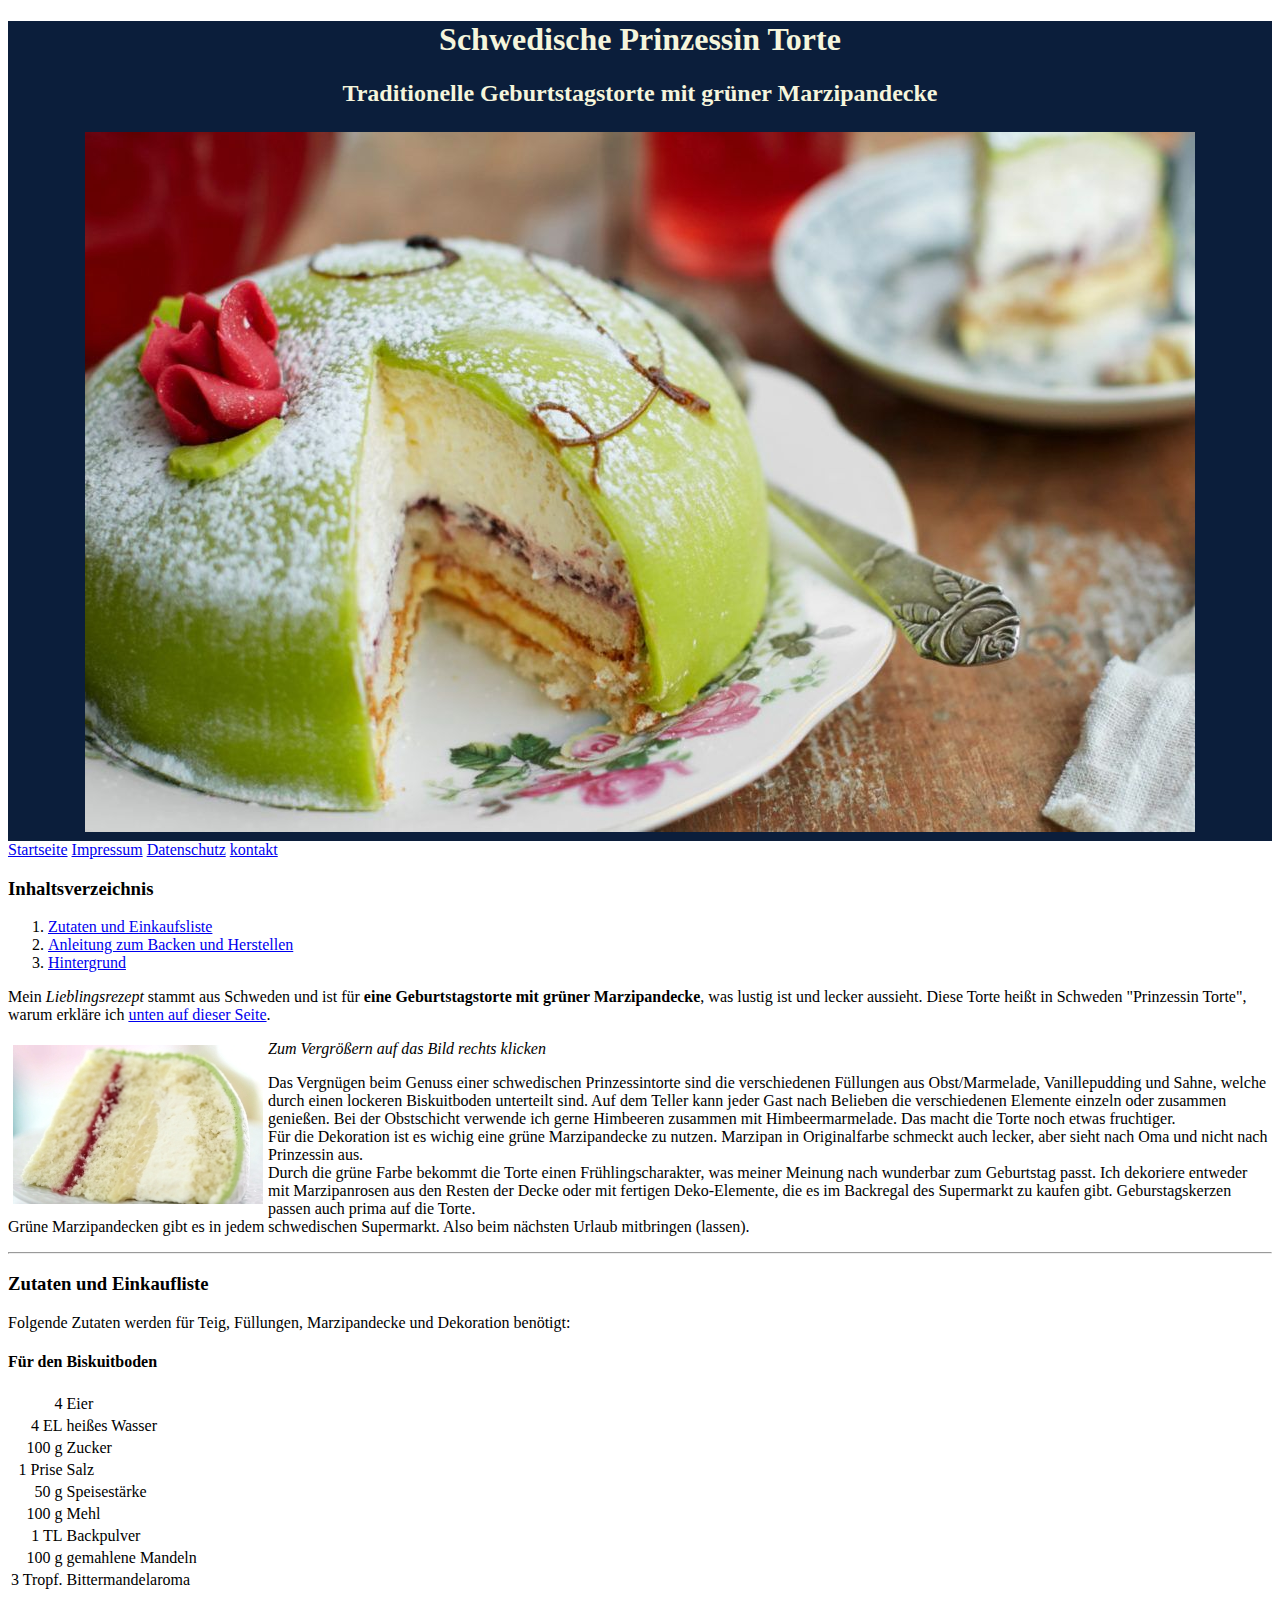
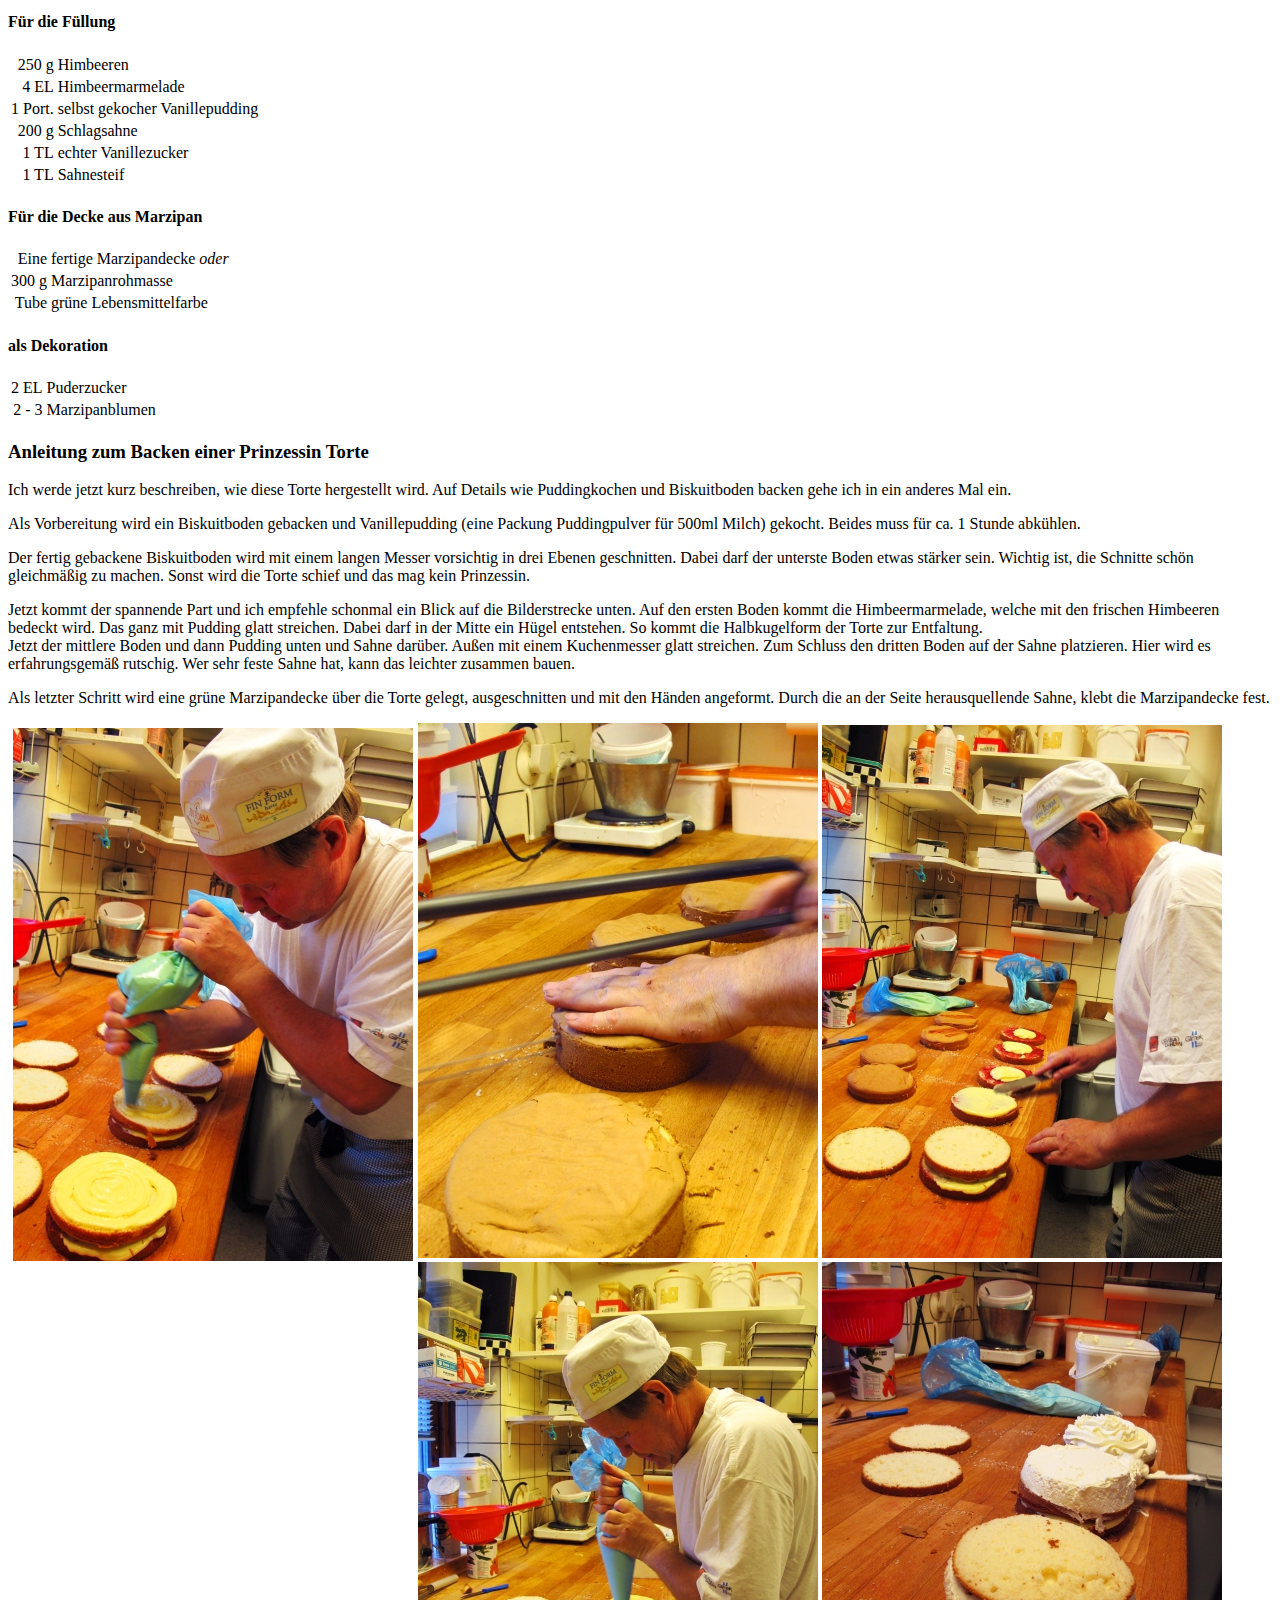
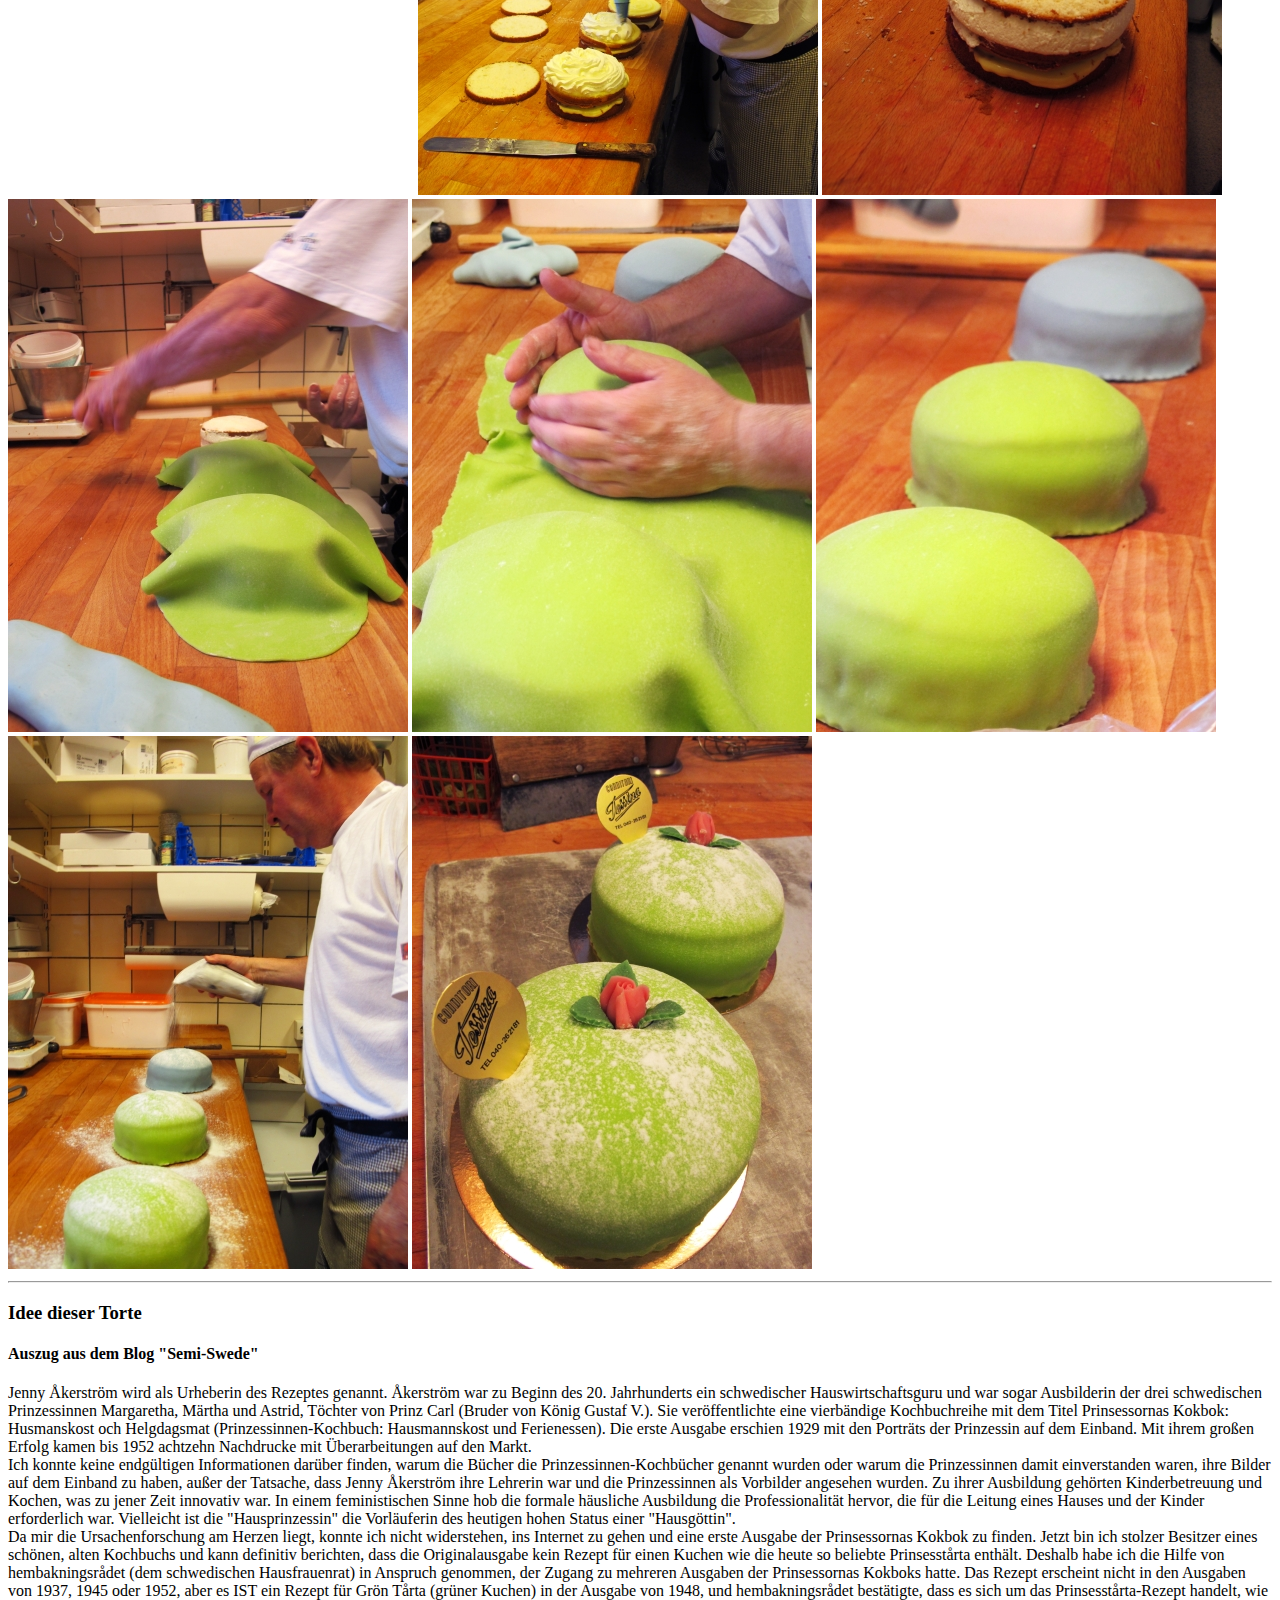
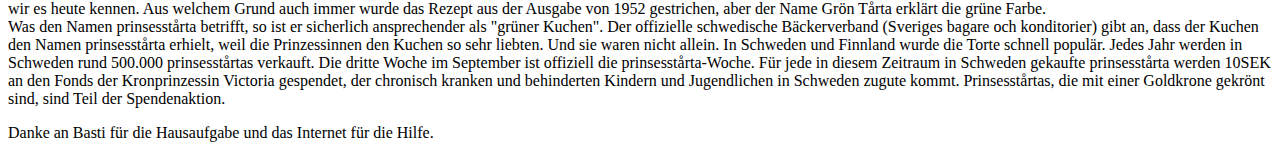
<file: index.html>
<!DOCTYPE html>
<html lang="de">
  <head>
    <meta charset="UTF-8" />
    <meta name="viewport" content="width=device-width, initial-scale=1.0" />
    <title>Sören's Lieblingsrezept</title>
    <link rel="stylesheet" href="css/style.css" />
    <!--
      <link rel="stylesheet" href="css/navigation.css" />
    -->
    <!--<script src="js/javascript.js"></script>-->
  </head>
  <body>
    <header id="header">
      <!--Stichworte: Torte, Marzipan, grün, Geburtstagstorte, Biskuitboden, Himbeeren, Sahne,-->
      <h1>Schwedische Prinzessin Torte</h1>
      <h2>Traditionelle Geburtstagstorte mit grüner Marzipandecke</h2>

      <!--Das bild soll noch in die Mitte, klappt aber nicht :-(-->
      <img
        id="hauptbild"
        title="Schwedische Prinzessin Torte"
        alt="die schwedische Geburtstagstore hat eine grüne Marzipandecke und ist mit Puderzucker bestäubt"
        src="imgs/prinzessin-torte-hauptbild.jpg"
      />
      <!--die Weite des Bildes soll sich am Display orientieren-->
    </header>
    <!--Das Navi muss noch gestaltet werden-->
    <nav>
      <a href="index.html">Startseite</a>
      <a href="impressum.html">Impressum</a>
      <a href="datenschutz.html">Datenschutz</a>
      <a href="kontakt.html">kontakt</a>
    </nav>
    <article>
      <h3 id="inhalt">Inhaltsverzeichnis</h3>
      <ol>
        <li><a href="#zutaten">Zutaten und Einkaufsliste</a></li>
        <li><a href="#anleitung">Anleitung zum Backen und Herstellen</a></li>
        <li><a href="#hintergund">Hintergrund</a></li>
      </ol>
      <p>
        Mein <em>Lieblingsrezept</em> stammt aus Schweden und ist für
        <strong>eine Geburtstagstorte mit grüner Marzipandecke</strong>, was
        lustig ist und lecker aussieht. Diese Torte heißt in Schweden
        "Prinzessin Torte", warum erkläre ich
        <a href="#hintergrund">unten auf dieser Seite</a>.
      </p>
      <!--Das Vorschaubild soll über CSS gestylt werden-->
      <a
        href="imgs/prinzessin-torte-schichten.jpg"
        target="_blank"
        rel="nofollow"
      >
        <img
          class="vorschau"
          title="Die Schichten einer Prinzessin torte im Detail"
          alt="faszinierender Schichtaufbau im Innenleben einer Prinzess Torte"
          src="imgs/prinzessin-torte-schichten-small.jpg"
        />
      </a>
      <p><i>Zum Vergrößern auf das Bild rechts klicken</i></p>
      <p>
        Das Vergnügen beim Genuss einer schwedischen Prinzessintorte sind die
        verschiedenen Füllungen aus Obst/Marmelade, Vanillepudding und Sahne,
        welche durch einen lockeren Biskuitboden unterteilt sind. Auf dem Teller
        kann jeder Gast nach Belieben die verschiedenen Elemente einzeln oder
        zusammen genießen. Bei der Obstschicht verwende ich gerne Himbeeren
        zusammen mit Himbeermarmelade. Das macht die Torte noch etwas
        fruchtiger. <br />
        Für die Dekoration ist es wichig eine grüne Marzipandecke zu nutzen.
        Marzipan in Originalfarbe schmeckt auch lecker, aber sieht nach Oma und
        nicht nach Prinzessin aus. <br />
        Durch die grüne Farbe bekommt die Torte einen Frühlingscharakter, was
        meiner Meinung nach wunderbar zum Geburtstag passt. Ich dekoriere
        entweder mit Marzipanrosen aus den Resten der Decke oder mit fertigen
        Deko-Elemente, die es im Backregal des Supermarkt zu kaufen gibt.
        Geburstagskerzen passen auch prima auf die Torte.<br />
        Grüne Marzipandecken gibt es in jedem schwedischen Supermarkt. Also beim
        nächsten Urlaub mitbringen (lassen).
      </p>
      <hr />
      <h3 id="zutaten">Zutaten und Einkaufliste</h3>
      <p>
        Folgende Zutaten werden für Teig, Füllungen, Marzipandecke und
        Dekoration benötigt:
      </p>
      <h4>Für den Biskuitboden</h4>
      <table id="zutaten-boden">
        <tr>
          <td class="tab-links">4</td>
          <td>Eier</td>
        </tr>
        <tr>
          <td class="tab-links">4 EL</td>
          <td>heißes Wasser</td>
        </tr>
        <tr>
          <td class="tab-links">100 g</td>
          <td>Zucker</td>
        </tr>
        <tr>
          <td class="tab-links">1 Prise</td>
          <td>Salz</td>
        </tr>
        <tr>
          <td class="tab-links">50 g</td>
          <td>Speisestärke</td>
        </tr>
        <tr>
          <td class="tab-links">100 g</td>
          <td>Mehl</td>
        </tr>
        <tr>
          <td class="tab-links">1 TL</td>
          <td>Backpulver</td>
        </tr>
        <tr>
          <td class="tab-links">100 g</td>
          <td>gemahlene Mandeln</td>
        </tr>
        <tr>
          <td class="tab-links">3 Tropf.</td>
          <td>Bittermandelaroma</td>
        </tr>
      </table>
      <h4>Für die Füllung</h4>
      <table id="zutaten-fuellung">
        <tr>
          <td class="tab-links">250 g</td>
          <td>Himbeeren</td>
        </tr>
        <tr>
          <td class="tab-links">4 EL</td>
          <td>Himbeermarmelade</td>
        </tr>
        <tr>
          <td class="tab-links">1 Port.</td>
          <td>selbst gekocher Vanillepudding</td>
        </tr>
        <tr>
          <td class="tab-links">200 g</td>
          <td>Schlagsahne</td>
        </tr>
        <tr>
          <td class="tab-links">1 TL</td>
          <td>echter Vanillezucker</td>
        </tr>
        <tr>
          <td class="tab-links">1 TL</td>
          <td>Sahnesteif</td>
        </tr>
      </table>
      <h4>Für die Decke aus Marzipan</h4>
      <table id="zutaten-decke">
        <tr>
          <td class="tab-links">Eine</td>
          <td>fertige Marzipandecke <i>oder</i></td>
        </tr>
        <tr>
          <td class="tab-links">300 g</td>
          <td>Marzipanrohmasse</td>
        </tr>
        <tr>
          <td class="tab-links">Tube</td>
          <td>grüne Lebensmittelfarbe</td>
        </tr>
      </table>
      <h4>als Dekoration</h4>
      <table id="zutaten-deko">
        <tr>
          <td class="tab-links">2 EL</td>
          <td>Puderzucker</td>
        </tr>
        <tr>
          <td class="tab-links">2 - 3</td>
          <td>Marzipanblumen</td>
        </tr>
      </table>

      <h3 id="anleitung">Anleitung zum Backen einer Prinzessin Torte</h3>
      <p>
        Ich werde jetzt kurz beschreiben, wie diese Torte hergestellt wird. Auf
        Details wie Puddingkochen und Biskuitboden backen gehe ich in ein
        anderes Mal ein.
      </p>
      <p>
        Als Vorbereitung wird ein Biskuitboden gebacken und Vanillepudding (eine
        Packung Puddingpulver für 500ml Milch) gekocht. Beides muss für ca. 1
        Stunde abkühlen.
      </p>
      <p>
        Der fertig gebackene Biskuitboden wird mit einem langen Messer
        vorsichtig in drei Ebenen geschnitten. Dabei darf der unterste Boden
        etwas stärker sein. Wichtig ist, die Schnitte schön gleichmäßig zu
        machen. Sonst wird die Torte schief und das mag kein Prinzessin. <br />
      </p>
      <p>
        Jetzt kommt der spannende Part und ich empfehle schonmal ein Blick auf
        die Bilderstrecke unten. Auf den ersten Boden kommt die
        Himbeermarmelade, welche mit den frischen Himbeeren bedeckt wird. Das
        ganz mit Pudding glatt streichen. Dabei darf in der Mitte ein Hügel
        entstehen. So kommt die Halbkugelform der Torte zur Entfaltung. <br />
        Jetzt der mittlere Boden und dann Pudding unten und Sahne darüber. Außen
        mit einem Kuchenmesser glatt streichen. Zum Schluss den dritten Boden
        auf der Sahne platzieren. Hier wird es erfahrungsgemäß rutschig. Wer
        sehr feste Sahne hat, kann das leichter zusammen bauen.
      </p>
      <p>
        Als letzter Schritt wird eine grüne Marzipandecke über die Torte gelegt,
        ausgeschnitten und mit den Händen angeformt. Durch die an der Seite
        herausquellende Sahne, klebt die Marzipandecke fest.
      </p>

      <!--Schritt für Schritt Bilderanleitung-->
      <img
        class="slider"
        title="Biskuitboden für die Prinzesstorte mit einem Messer aufschneiden"
        alt="Der Bäcker schneidet den Bisquitboden in Schichten"
        src="imgs/how2prinzessin-torte-1.jpg"
      />
      <img
        class="slider"
        title="Schichten aus Pudding, Marmelade und Sahne"
        alt="Zwischen die Böden gehören Schichten aus Marmelade, Früchten, Pudding und Sahne "
        src="imgs/how2prinzessin-torte-2.jpg"
      />
      <img
        class="slider"
        title="Pudding aus dem Spritzbeutel"
        style="float: left; margin: 5px"
        alt="Gleichmäßig wird der Pudding mit dem Spritzbeutel verteilt"
        src="imgs/how2prinzessin-torte-3.jpg"
      />
      <img
        class="slider"
        title="Die oberste Füllung besteht aus Sahne"
        alt="Auch die geschlagene Sahne wird mit einem Spritzbeutel verteilt"
        src="imgs/how2prinzessin-torte-4.jpg"
      />
      <img
        class="slider"
        title="Deckel aus Biskuitboden"
        alt="Die Torte erhält als Deckel eine Schicht des Biskuitboden"
        src="imgs/how2prinzessin-torte-5.jpg"
      />
      <img
        class="slider"
        title="Decke aus grünen Marzipan"
        alt="Die grüne Marzipandecke gibt der Torte das unverwechselbare Aussehen"
        src="imgs/how2prinzessin-torte-6.jpg"
      />
      <img
        class="slider"
        title="Marzipandecke mit den Händen formen"
        alt="Mit den Händen wird die Marzipandecke an die Torte(nschichten) angeformt"
        src="imgs/how2prinzessin-torte-7.jpg"
      />
      <img
        class="slider"
        title="Gut eingehällt in Marzipan"
        alt="Halbkugelform der Prinzesstorte mit grüner Marzipanschicht"
        src="imgs/how2prinzessin-torte-8.jpg"
      />
      <img
        class="slider"
        title="Puderzucker on top"
        alt="Mit Puderzucker wird die Torte bestäubt"
        src="imgs/how2prinzessin-torte-9.jpg"
      />
      <img
        class="slider"
        title="Prinzessin Torte fertig"
        alt="Die fertige Prinzessin Torte sieht sehr lecker aus"
        src="imgs/how2prinzessin-torte-10.jpg"
      />
      <hr />
      <h3 id="hintergrund">Idee dieser Torte</h3>
      <h4>Auszug aus dem Blog "Semi-Swede"</h4>
      <p>
        Jenny Åkerström wird als Urheberin des Rezeptes genannt. Åkerström war
        zu Beginn des 20. Jahrhunderts ein schwedischer Hauswirtschaftsguru und
        war sogar Ausbilderin der drei schwedischen Prinzessinnen Margaretha,
        Märtha und Astrid, Töchter von Prinz Carl (Bruder von König Gustaf V.).
        Sie veröffentlichte eine vierbändige Kochbuchreihe mit dem Titel
        Prinsessornas Kokbok: Husmanskost och Helgdagsmat
        (Prinzessinnen-Kochbuch: Hausmannskost und Ferienessen). Die erste
        Ausgabe erschien 1929 mit den Porträts der Prinzessin auf dem Einband.
        Mit ihrem großen Erfolg kamen bis 1952 achtzehn Nachdrucke mit
        Überarbeitungen auf den Markt.<br />
        Ich konnte keine endgültigen Informationen darüber finden, warum die
        Bücher die Prinzessinnen-Kochbücher genannt wurden oder warum die
        Prinzessinnen damit einverstanden waren, ihre Bilder auf dem Einband zu
        haben, außer der Tatsache, dass Jenny Åkerström ihre Lehrerin war und
        die Prinzessinnen als Vorbilder angesehen wurden. Zu ihrer Ausbildung
        gehörten Kinderbetreuung und Kochen, was zu jener Zeit innovativ war. In
        einem feministischen Sinne hob die formale häusliche Ausbildung die
        Professionalität hervor, die für die Leitung eines Hauses und der Kinder
        erforderlich war. Vielleicht ist die "Hausprinzessin" die Vorläuferin
        des heutigen hohen Status einer "Hausgöttin". <br />Da mir die
        Ursachenforschung am Herzen liegt, konnte ich nicht widerstehen, ins
        Internet zu gehen und eine erste Ausgabe der Prinsessornas Kokbok zu
        finden. Jetzt bin ich stolzer Besitzer eines schönen, alten Kochbuchs
        und kann definitiv berichten, dass die Originalausgabe kein Rezept für
        einen Kuchen wie die heute so beliebte Prinsesstårta enthält. Deshalb
        habe ich die Hilfe von hembakningsrådet (dem schwedischen Hausfrauenrat)
        in Anspruch genommen, der Zugang zu mehreren Ausgaben der Prinsessornas
        Kokboks hatte. Das Rezept erscheint nicht in den Ausgaben von 1937, 1945
        oder 1952, aber es IST ein Rezept für Grön Tårta (grüner Kuchen) in der
        Ausgabe von 1948, und hembakningsrådet bestätigte, dass es sich um das
        Prinsesstårta-Rezept handelt, wie wir es heute kennen. Aus welchem Grund
        auch immer wurde das Rezept aus der Ausgabe von 1952 gestrichen, aber
        der Name Grön Tårta erklärt die grüne Farbe. <br />Was den Namen
        prinsesstårta betrifft, so ist er sicherlich ansprechender als "grüner
        Kuchen". Der offizielle schwedische Bäckerverband (Sveriges bagare och
        konditorier) gibt an, dass der Kuchen den Namen prinsesstårta erhielt,
        weil die Prinzessinnen den Kuchen so sehr liebten. Und sie waren nicht
        allein. In Schweden und Finnland wurde die Torte schnell populär. Jedes
        Jahr werden in Schweden rund 500.000 prinsesstårtas verkauft. Die dritte
        Woche im September ist offiziell die prinsesstårta-Woche. Für jede in
        diesem Zeitraum in Schweden gekaufte prinsesstårta werden 10SEK an den
        Fonds der Kronprinzessin Victoria gespendet, der chronisch kranken und
        behinderten Kindern und Jugendlichen in Schweden zugute kommt.
        Prinsesstårtas, die mit einer Goldkrone gekrönt sind, sind Teil der
        Spendenaktion.
      </p>
    </article>
    <footer>
      <p>Danke an Basti für die Hausaufgabe und das Internet für die Hilfe.</p>
      <!--link to top-->
    </footer>
  </body>
</html>
</file>
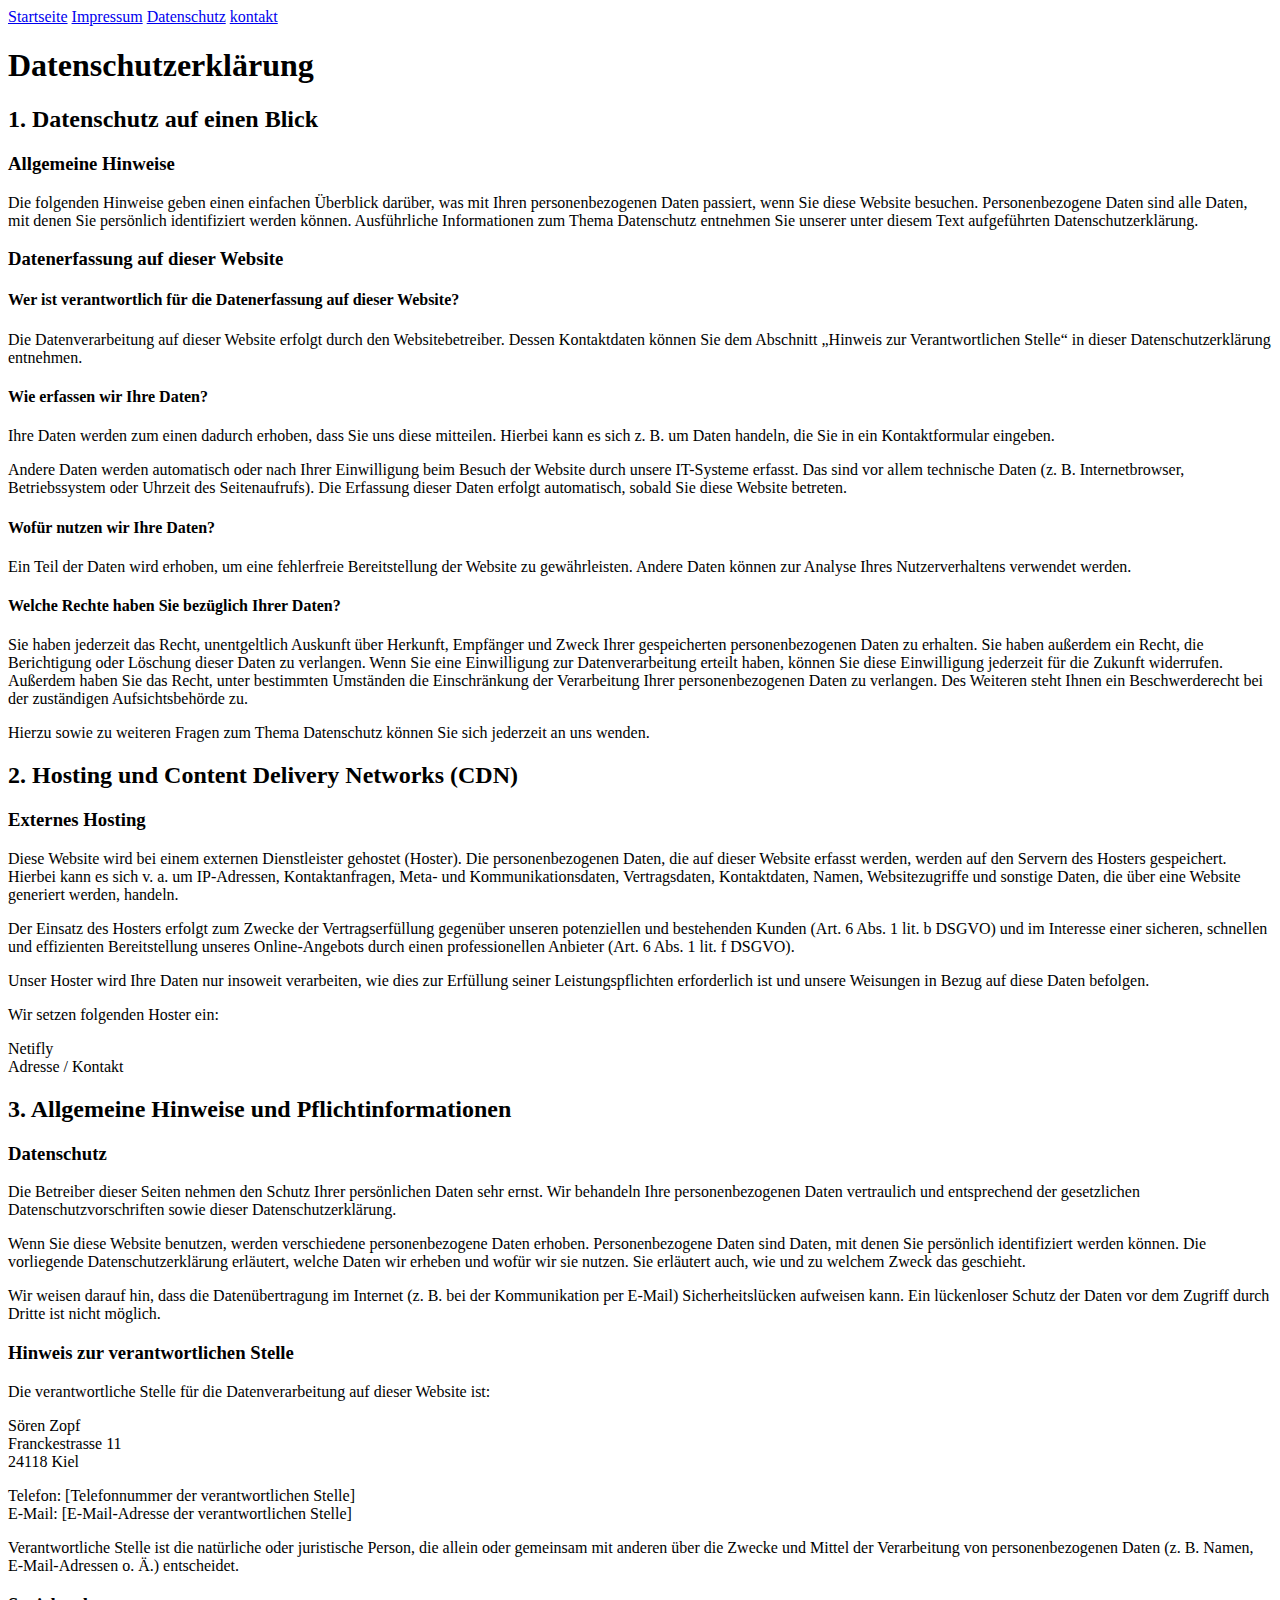
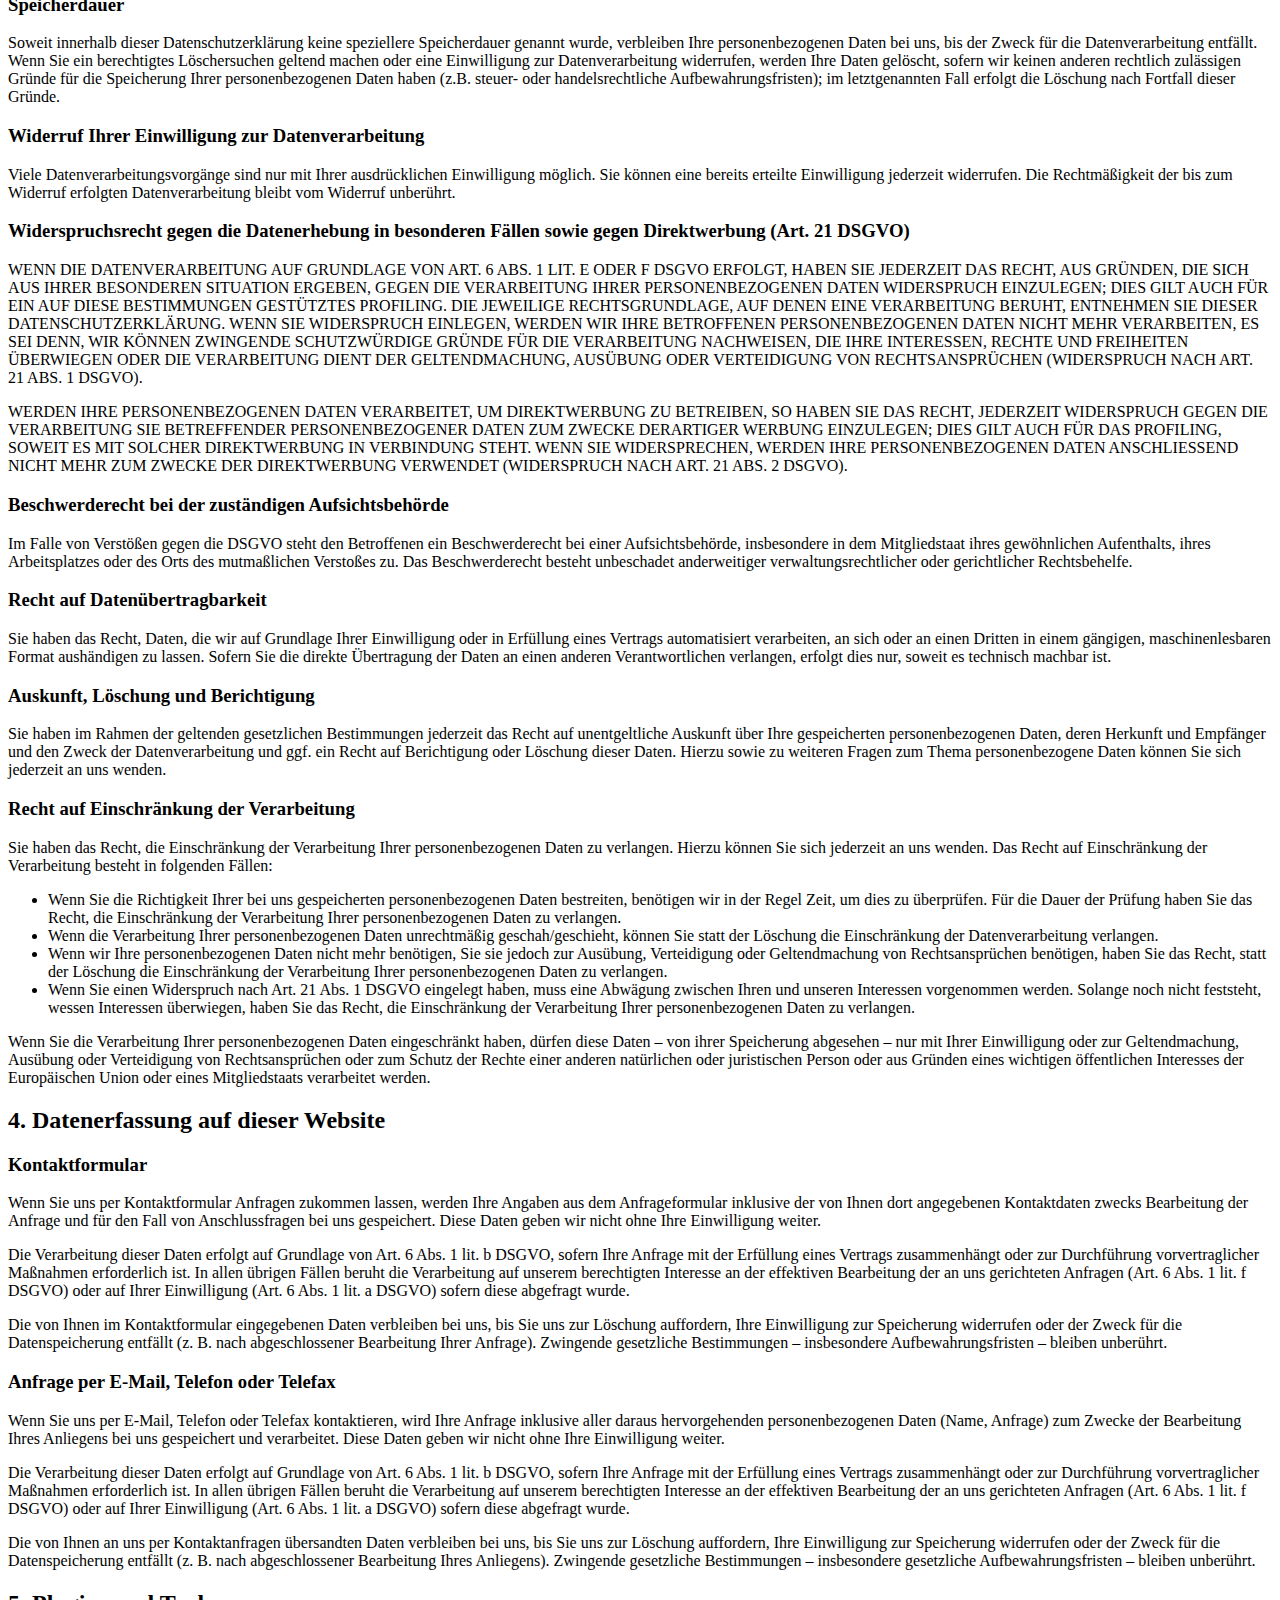
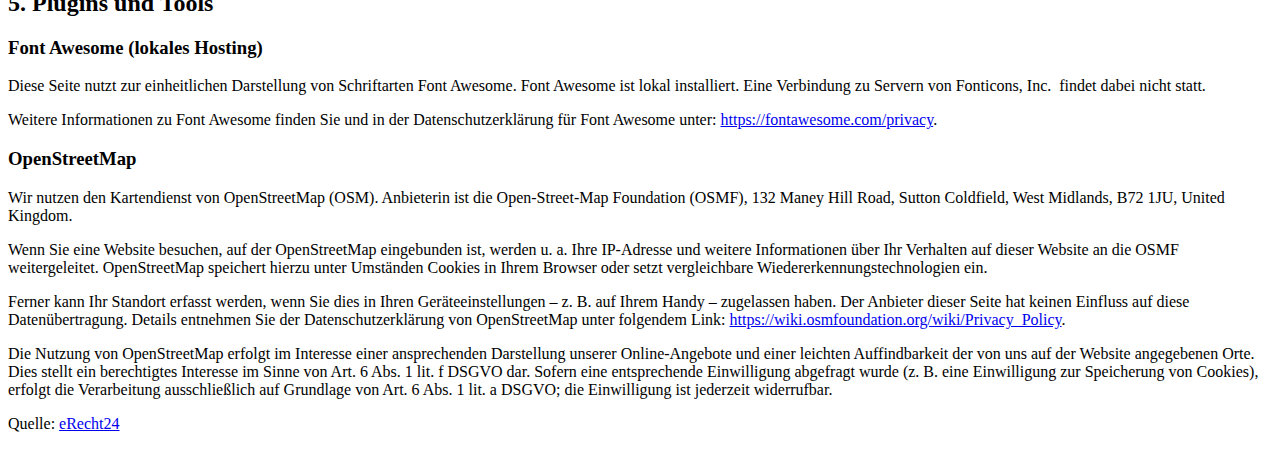
<file: datenschutz.html>
<!DOCTYPE html>
<html lang="de">
  <head>
    <meta charset="UTF-8" />
    <meta name="viewport" content="width=device-width, initial-scale=1.0" />
    <title>Datenschutz</title>
  </head>
  <body>
    <header></header>
    <nav>
      <a href="index.html">Startseite</a>
      <a href="impressum.html">Impressum</a>
      <a href="datenschutz.html">Datenschutz</a>
      <a href="kontakt.html">kontakt</a>
    </nav>
    <article>
      <h1>Datenschutz&shy;erkl&auml;rung</h1>
      <h2>1. Datenschutz auf einen Blick</h2>
      <h3>Allgemeine Hinweise</h3>
      <p>
        Die folgenden Hinweise geben einen einfachen &Uuml;berblick
        dar&uuml;ber, was mit Ihren personenbezogenen Daten passiert, wenn Sie
        diese Website besuchen. Personenbezogene Daten sind alle Daten, mit
        denen Sie pers&ouml;nlich identifiziert werden k&ouml;nnen.
        Ausf&uuml;hrliche Informationen zum Thema Datenschutz entnehmen Sie
        unserer unter diesem Text aufgef&uuml;hrten Datenschutzerkl&auml;rung.
      </p>
      <h3>Datenerfassung auf dieser Website</h3>
      <h4>
        Wer ist verantwortlich f&uuml;r die Datenerfassung auf dieser Website?
      </h4>
      <p>
        Die Datenverarbeitung auf dieser Website erfolgt durch den
        Websitebetreiber. Dessen Kontaktdaten k&ouml;nnen Sie dem Abschnitt
        &bdquo;Hinweis zur Verantwortlichen Stelle&ldquo; in dieser
        Datenschutzerkl&auml;rung entnehmen.
      </p>
      <h4>Wie erfassen wir Ihre Daten?</h4>
      <p>
        Ihre Daten werden zum einen dadurch erhoben, dass Sie uns diese
        mitteilen. Hierbei kann es sich z.&nbsp;B. um Daten handeln, die Sie in
        ein Kontaktformular eingeben.
      </p>
      <p>
        Andere Daten werden automatisch oder nach Ihrer Einwilligung beim Besuch
        der Website durch unsere IT-Systeme erfasst. Das sind vor allem
        technische Daten (z.&nbsp;B. Internetbrowser, Betriebssystem oder
        Uhrzeit des Seitenaufrufs). Die Erfassung dieser Daten erfolgt
        automatisch, sobald Sie diese Website betreten.
      </p>
      <h4>Wof&uuml;r nutzen wir Ihre Daten?</h4>
      <p>
        Ein Teil der Daten wird erhoben, um eine fehlerfreie Bereitstellung der
        Website zu gew&auml;hrleisten. Andere Daten k&ouml;nnen zur Analyse
        Ihres Nutzerverhaltens verwendet werden.
      </p>
      <h4>Welche Rechte haben Sie bez&uuml;glich Ihrer Daten?</h4>
      <p>
        Sie haben jederzeit das Recht, unentgeltlich Auskunft &uuml;ber
        Herkunft, Empf&auml;nger und Zweck Ihrer gespeicherten personenbezogenen
        Daten zu erhalten. Sie haben au&szlig;erdem ein Recht, die Berichtigung
        oder L&ouml;schung dieser Daten zu verlangen. Wenn Sie eine Einwilligung
        zur Datenverarbeitung erteilt haben, k&ouml;nnen Sie diese Einwilligung
        jederzeit f&uuml;r die Zukunft widerrufen. Au&szlig;erdem haben Sie das
        Recht, unter bestimmten Umst&auml;nden die Einschr&auml;nkung der
        Verarbeitung Ihrer personenbezogenen Daten zu verlangen. Des Weiteren
        steht Ihnen ein Beschwerderecht bei der zust&auml;ndigen
        Aufsichtsbeh&ouml;rde zu.
      </p>
      <p>
        Hierzu sowie zu weiteren Fragen zum Thema Datenschutz k&ouml;nnen Sie
        sich jederzeit an uns wenden.
      </p>
      <h2>2. Hosting und Content Delivery Networks (CDN)</h2>
      <h3>Externes Hosting</h3>
      <p>
        Diese Website wird bei einem externen Dienstleister gehostet (Hoster).
        Die personenbezogenen Daten, die auf dieser Website erfasst werden,
        werden auf den Servern des Hosters gespeichert. Hierbei kann es sich v.
        a. um IP-Adressen, Kontaktanfragen, Meta- und Kommunikationsdaten,
        Vertragsdaten, Kontaktdaten, Namen, Websitezugriffe und sonstige Daten,
        die &uuml;ber eine Website generiert werden, handeln.
      </p>
      <p>
        Der Einsatz des Hosters erfolgt zum Zwecke der Vertragserf&uuml;llung
        gegen&uuml;ber unseren potenziellen und bestehenden Kunden (Art. 6 Abs.
        1 lit. b DSGVO) und im Interesse einer sicheren, schnellen und
        effizienten Bereitstellung unseres Online-Angebots durch einen
        professionellen Anbieter (Art. 6 Abs. 1 lit. f DSGVO).
      </p>
      <p>
        Unser Hoster wird Ihre Daten nur insoweit verarbeiten, wie dies zur
        Erf&uuml;llung seiner Leistungspflichten erforderlich ist und unsere
        Weisungen in Bezug auf diese Daten befolgen.
      </p>
      <p>Wir setzen folgenden Hoster ein:</p>
      <p>
        Netifly<br />
        Adresse / Kontakt
      </p>
      <h2>3. Allgemeine Hinweise und Pflicht&shy;informationen</h2>
      <h3>Datenschutz</h3>
      <p>
        Die Betreiber dieser Seiten nehmen den Schutz Ihrer pers&ouml;nlichen
        Daten sehr ernst. Wir behandeln Ihre personenbezogenen Daten vertraulich
        und entsprechend der gesetzlichen Datenschutzvorschriften sowie dieser
        Datenschutzerkl&auml;rung.
      </p>
      <p>
        Wenn Sie diese Website benutzen, werden verschiedene personenbezogene
        Daten erhoben. Personenbezogene Daten sind Daten, mit denen Sie
        pers&ouml;nlich identifiziert werden k&ouml;nnen. Die vorliegende
        Datenschutzerkl&auml;rung erl&auml;utert, welche Daten wir erheben und
        wof&uuml;r wir sie nutzen. Sie erl&auml;utert auch, wie und zu welchem
        Zweck das geschieht.
      </p>
      <p>
        Wir weisen darauf hin, dass die Daten&uuml;bertragung im Internet
        (z.&nbsp;B. bei der Kommunikation per E-Mail) Sicherheitsl&uuml;cken
        aufweisen kann. Ein l&uuml;ckenloser Schutz der Daten vor dem Zugriff
        durch Dritte ist nicht m&ouml;glich.
      </p>
      <h3>Hinweis zur verantwortlichen Stelle</h3>
      <p>
        Die verantwortliche Stelle f&uuml;r die Datenverarbeitung auf dieser
        Website ist:
      </p>
      <p>
        S&ouml;ren Zopf<br />
        Franckestrasse 11<br />
        24118 Kiel
      </p>

      <p>
        Telefon: &#91;Telefonnummer der verantwortlichen Stelle&#93;<br />
        E-Mail: &#91;E-Mail-Adresse der verantwortlichen Stelle&#93;
      </p>
      <p>
        Verantwortliche Stelle ist die nat&uuml;rliche oder juristische Person,
        die allein oder gemeinsam mit anderen &uuml;ber die Zwecke und Mittel
        der Verarbeitung von personenbezogenen Daten (z.&nbsp;B. Namen,
        E-Mail-Adressen o. &Auml;.) entscheidet.
      </p>

      <h3>Speicherdauer</h3>
      <p>
        Soweit innerhalb dieser Datenschutzerkl&auml;rung keine speziellere
        Speicherdauer genannt wurde, verbleiben Ihre personenbezogenen Daten bei
        uns, bis der Zweck f&uuml;r die Datenverarbeitung entf&auml;llt. Wenn
        Sie ein berechtigtes L&ouml;schersuchen geltend machen oder eine
        Einwilligung zur Datenverarbeitung widerrufen, werden Ihre Daten
        gel&ouml;scht, sofern wir keinen anderen rechtlich zul&auml;ssigen&nbsp;
        Gr&uuml;nde f&uuml;r die Speicherung Ihrer personenbezogenen Daten haben
        (z.B. steuer- oder handelsrechtliche Aufbewahrungsfristen); im
        letztgenannten Fall erfolgt die L&ouml;schung nach Fortfall dieser
        Gr&uuml;nde.
      </p>
      <h3>Widerruf Ihrer Einwilligung zur Datenverarbeitung</h3>
      <p>
        Viele Datenverarbeitungsvorg&auml;nge sind nur mit Ihrer
        ausdr&uuml;cklichen Einwilligung m&ouml;glich. Sie k&ouml;nnen eine
        bereits erteilte Einwilligung jederzeit widerrufen. Die
        Rechtm&auml;&szlig;igkeit der bis zum Widerruf erfolgten
        Datenverarbeitung bleibt vom Widerruf unber&uuml;hrt.
      </p>
      <h3>
        Widerspruchsrecht gegen die Datenerhebung in besonderen F&auml;llen
        sowie gegen Direktwerbung (Art. 21 DSGVO)
      </h3>
      <p>
        WENN DIE DATENVERARBEITUNG AUF GRUNDLAGE VON ART. 6 ABS. 1 LIT. E ODER F
        DSGVO ERFOLGT, HABEN SIE JEDERZEIT DAS RECHT, AUS GR&Uuml;NDEN, DIE SICH
        AUS IHRER BESONDEREN SITUATION ERGEBEN, GEGEN DIE VERARBEITUNG IHRER
        PERSONENBEZOGENEN DATEN WIDERSPRUCH EINZULEGEN; DIES GILT AUCH F&Uuml;R
        EIN AUF DIESE BESTIMMUNGEN GEST&Uuml;TZTES PROFILING. DIE JEWEILIGE
        RECHTSGRUNDLAGE, AUF DENEN EINE VERARBEITUNG BERUHT, ENTNEHMEN SIE
        DIESER DATENSCHUTZERKL&Auml;RUNG. WENN SIE WIDERSPRUCH EINLEGEN, WERDEN
        WIR IHRE BETROFFENEN PERSONENBEZOGENEN DATEN NICHT MEHR VERARBEITEN, ES
        SEI DENN, WIR K&Ouml;NNEN ZWINGENDE SCHUTZW&Uuml;RDIGE GR&Uuml;NDE
        F&Uuml;R DIE VERARBEITUNG NACHWEISEN, DIE IHRE INTERESSEN, RECHTE UND
        FREIHEITEN &Uuml;BERWIEGEN ODER DIE VERARBEITUNG DIENT DER
        GELTENDMACHUNG, AUS&Uuml;BUNG ODER VERTEIDIGUNG VON
        RECHTSANSPR&Uuml;CHEN (WIDERSPRUCH NACH ART. 21 ABS. 1 DSGVO).
      </p>
      <p>
        WERDEN IHRE PERSONENBEZOGENEN DATEN VERARBEITET, UM DIREKTWERBUNG ZU
        BETREIBEN, SO HABEN SIE DAS RECHT, JEDERZEIT WIDERSPRUCH GEGEN DIE
        VERARBEITUNG SIE BETREFFENDER PERSONENBEZOGENER DATEN ZUM ZWECKE
        DERARTIGER WERBUNG EINZULEGEN; DIES GILT AUCH F&Uuml;R DAS PROFILING,
        SOWEIT ES MIT SOLCHER DIREKTWERBUNG IN VERBINDUNG STEHT. WENN SIE
        WIDERSPRECHEN, WERDEN IHRE PERSONENBEZOGENEN DATEN ANSCHLIESSEND NICHT
        MEHR ZUM ZWECKE DER DIREKTWERBUNG VERWENDET (WIDERSPRUCH NACH ART. 21
        ABS. 2 DSGVO).
      </p>
      <h3>
        Beschwerde&shy;recht bei der zust&auml;ndigen Aufsichts&shy;beh&ouml;rde
      </h3>
      <p>
        Im Falle von Verst&ouml;&szlig;en gegen die DSGVO steht den Betroffenen
        ein Beschwerderecht bei einer Aufsichtsbeh&ouml;rde, insbesondere in dem
        Mitgliedstaat ihres gew&ouml;hnlichen Aufenthalts, ihres Arbeitsplatzes
        oder des Orts des mutma&szlig;lichen Versto&szlig;es zu. Das
        Beschwerderecht besteht unbeschadet anderweitiger verwaltungsrechtlicher
        oder gerichtlicher Rechtsbehelfe.
      </p>
      <h3>Recht auf Daten&shy;&uuml;bertrag&shy;barkeit</h3>
      <p>
        Sie haben das Recht, Daten, die wir auf Grundlage Ihrer Einwilligung
        oder in Erf&uuml;llung eines Vertrags automatisiert verarbeiten, an sich
        oder an einen Dritten in einem g&auml;ngigen, maschinenlesbaren Format
        aush&auml;ndigen zu lassen. Sofern Sie die direkte &Uuml;bertragung der
        Daten an einen anderen Verantwortlichen verlangen, erfolgt dies nur,
        soweit es technisch machbar ist.
      </p>
      <h3>Auskunft, L&ouml;schung und Berichtigung</h3>
      <p>
        Sie haben im Rahmen der geltenden gesetzlichen Bestimmungen jederzeit
        das Recht auf unentgeltliche Auskunft &uuml;ber Ihre gespeicherten
        personenbezogenen Daten, deren Herkunft und Empf&auml;nger und den Zweck
        der Datenverarbeitung und ggf. ein Recht auf Berichtigung oder
        L&ouml;schung dieser Daten. Hierzu sowie zu weiteren Fragen zum Thema
        personenbezogene Daten k&ouml;nnen Sie sich jederzeit an uns wenden.
      </p>
      <h3>Recht auf Einschr&auml;nkung der Verarbeitung</h3>
      <p>
        Sie haben das Recht, die Einschr&auml;nkung der Verarbeitung Ihrer
        personenbezogenen Daten zu verlangen. Hierzu k&ouml;nnen Sie sich
        jederzeit an uns wenden. Das Recht auf Einschr&auml;nkung der
        Verarbeitung besteht in folgenden F&auml;llen:
      </p>
      <ul>
        <li>
          Wenn Sie die Richtigkeit Ihrer bei uns gespeicherten personenbezogenen
          Daten bestreiten, ben&ouml;tigen wir in der Regel Zeit, um dies zu
          &uuml;berpr&uuml;fen. F&uuml;r die Dauer der Pr&uuml;fung haben Sie
          das Recht, die Einschr&auml;nkung der Verarbeitung Ihrer
          personenbezogenen Daten zu verlangen.
        </li>
        <li>
          Wenn die Verarbeitung Ihrer personenbezogenen Daten
          unrechtm&auml;&szlig;ig geschah/geschieht, k&ouml;nnen Sie statt der
          L&ouml;schung die Einschr&auml;nkung der Datenverarbeitung verlangen.
        </li>
        <li>
          Wenn wir Ihre personenbezogenen Daten nicht mehr ben&ouml;tigen, Sie
          sie jedoch zur Aus&uuml;bung, Verteidigung oder Geltendmachung von
          Rechtsanspr&uuml;chen ben&ouml;tigen, haben Sie das Recht, statt der
          L&ouml;schung die Einschr&auml;nkung der Verarbeitung Ihrer
          personenbezogenen Daten zu verlangen.
        </li>
        <li>
          Wenn Sie einen Widerspruch nach Art. 21 Abs. 1 DSGVO eingelegt haben,
          muss eine Abw&auml;gung zwischen Ihren und unseren Interessen
          vorgenommen werden. Solange noch nicht feststeht, wessen Interessen
          &uuml;berwiegen, haben Sie das Recht, die Einschr&auml;nkung der
          Verarbeitung Ihrer personenbezogenen Daten zu verlangen.
        </li>
      </ul>
      <p>
        Wenn Sie die Verarbeitung Ihrer personenbezogenen Daten
        eingeschr&auml;nkt haben, d&uuml;rfen diese Daten &ndash; von ihrer
        Speicherung abgesehen &ndash; nur mit Ihrer Einwilligung oder zur
        Geltendmachung, Aus&uuml;bung oder Verteidigung von
        Rechtsanspr&uuml;chen oder zum Schutz der Rechte einer anderen
        nat&uuml;rlichen oder juristischen Person oder aus Gr&uuml;nden eines
        wichtigen &ouml;ffentlichen Interesses der Europ&auml;ischen Union oder
        eines Mitgliedstaats verarbeitet werden.
      </p>
      <h2>4. Datenerfassung auf dieser Website</h2>
      <h3>Kontaktformular</h3>
      <p>
        Wenn Sie uns per Kontaktformular Anfragen zukommen lassen, werden Ihre
        Angaben aus dem Anfrageformular inklusive der von Ihnen dort angegebenen
        Kontaktdaten zwecks Bearbeitung der Anfrage und f&uuml;r den Fall von
        Anschlussfragen bei uns gespeichert. Diese Daten geben wir nicht ohne
        Ihre Einwilligung weiter.
      </p>
      <p>
        Die Verarbeitung dieser Daten erfolgt auf Grundlage von Art. 6 Abs. 1
        lit. b DSGVO, sofern Ihre Anfrage mit der Erf&uuml;llung eines Vertrags
        zusammenh&auml;ngt oder zur Durchf&uuml;hrung vorvertraglicher
        Ma&szlig;nahmen erforderlich ist. In allen &uuml;brigen F&auml;llen
        beruht die Verarbeitung auf unserem berechtigten Interesse an der
        effektiven Bearbeitung der an uns gerichteten Anfragen (Art. 6 Abs. 1
        lit. f DSGVO) oder auf Ihrer Einwilligung (Art. 6 Abs. 1 lit. a DSGVO)
        sofern diese abgefragt wurde.
      </p>
      <p>
        Die von Ihnen im Kontaktformular eingegebenen Daten verbleiben bei uns,
        bis Sie uns zur L&ouml;schung auffordern, Ihre Einwilligung zur
        Speicherung widerrufen oder der Zweck f&uuml;r die Datenspeicherung
        entf&auml;llt (z.&nbsp;B. nach abgeschlossener Bearbeitung Ihrer
        Anfrage). Zwingende gesetzliche Bestimmungen &ndash; insbesondere
        Aufbewahrungsfristen &ndash; bleiben unber&uuml;hrt.
      </p>
      <h3>Anfrage per E-Mail, Telefon oder Telefax</h3>
      <p>
        Wenn Sie uns per E-Mail, Telefon oder Telefax kontaktieren, wird Ihre
        Anfrage inklusive aller daraus hervorgehenden personenbezogenen Daten
        (Name, Anfrage) zum Zwecke der Bearbeitung Ihres Anliegens bei uns
        gespeichert und verarbeitet. Diese Daten geben wir nicht ohne Ihre
        Einwilligung weiter.
      </p>
      <p>
        Die Verarbeitung dieser Daten erfolgt auf Grundlage von Art. 6 Abs. 1
        lit. b DSGVO, sofern Ihre Anfrage mit der Erf&uuml;llung eines Vertrags
        zusammenh&auml;ngt oder zur Durchf&uuml;hrung vorvertraglicher
        Ma&szlig;nahmen erforderlich ist. In allen &uuml;brigen F&auml;llen
        beruht die Verarbeitung auf unserem berechtigten Interesse an der
        effektiven Bearbeitung der an uns gerichteten Anfragen (Art. 6 Abs. 1
        lit. f DSGVO) oder auf Ihrer Einwilligung (Art. 6 Abs. 1 lit. a DSGVO)
        sofern diese abgefragt wurde.
      </p>
      <p>
        Die von Ihnen an uns per Kontaktanfragen &uuml;bersandten Daten
        verbleiben bei uns, bis Sie uns zur L&ouml;schung auffordern, Ihre
        Einwilligung zur Speicherung widerrufen oder der Zweck f&uuml;r die
        Datenspeicherung entf&auml;llt (z.&nbsp;B. nach abgeschlossener
        Bearbeitung Ihres Anliegens). Zwingende gesetzliche Bestimmungen &ndash;
        insbesondere gesetzliche Aufbewahrungsfristen &ndash; bleiben
        unber&uuml;hrt.
      </p>
      <h2>5. Plugins und Tools</h2>
      <h3>Font Awesome (lokales Hosting)</h3>
      <p>
        Diese Seite nutzt zur einheitlichen Darstellung von Schriftarten Font
        Awesome. Font Awesome ist lokal installiert. Eine Verbindung zu Servern
        von Fonticons, Inc.&nbsp; findet dabei nicht statt.
      </p>
      <p>
        Weitere Informationen zu Font Awesome finden Sie&nbsp;und in der
        Datenschutzerkl&auml;rung f&uuml;r Font Awesome unter:
        <a
          href="https://fontawesome.com/privacy"
          target="_blank"
          rel="noopener noreferrer"
          >https://fontawesome.com/privacy</a
        >.
      </p>
      <h3>OpenStreetMap</h3>
      <p>
        Wir nutzen den Kartendienst von OpenStreetMap (OSM). Anbieterin ist die
        Open-Street-Map Foundation (OSMF), 132 Maney Hill Road, Sutton
        Coldfield, West Midlands, B72 1JU, United Kingdom.
      </p>
      <p>
        Wenn Sie eine Website besuchen, auf der OpenStreetMap eingebunden ist,
        werden u. a. Ihre IP-Adresse und weitere Informationen &uuml;ber Ihr
        Verhalten auf dieser Website an die OSMF weitergeleitet. OpenStreetMap
        speichert hierzu unter Umst&auml;nden Cookies in Ihrem Browser oder
        setzt vergleichbare Wiedererkennungstechnologien ein.
      </p>
      <p>
        Ferner kann Ihr Standort erfasst werden, wenn Sie dies in Ihren
        Ger&auml;teeinstellungen &ndash; z.&nbsp;B. auf Ihrem Handy &ndash;
        zugelassen haben. Der Anbieter dieser Seite hat keinen Einfluss auf
        diese Daten&uuml;bertragung. Details entnehmen Sie der
        Datenschutzerkl&auml;rung von OpenStreetMap unter folgendem Link:
        <a
          href="https://wiki.osmfoundation.org/wiki/Privacy_Policy"
          target="_blank"
          rel="noopener noreferrer"
          >https://wiki.osmfoundation.org/wiki/Privacy_Policy</a
        >.
      </p>
      <p>
        Die Nutzung von OpenStreetMap erfolgt im Interesse einer ansprechenden
        Darstellung unserer Online-Angebote und einer leichten Auffindbarkeit
        der von uns auf der Website angegebenen Orte. Dies stellt ein
        berechtigtes Interesse im Sinne von Art. 6 Abs. 1 lit. f DSGVO dar.
        Sofern eine entsprechende Einwilligung abgefragt wurde (z. B. eine
        Einwilligung zur Speicherung von Cookies), erfolgt die Verarbeitung
        ausschlie&szlig;lich auf Grundlage von Art. 6 Abs. 1 lit. a DSGVO; die
        Einwilligung ist jederzeit widerrufbar.
      </p>
      <p>Quelle: <a href="https://www.e-recht24.de">eRecht24</a></p>
    </article>
    <footer></footer>
  </body>
</html>
</file>
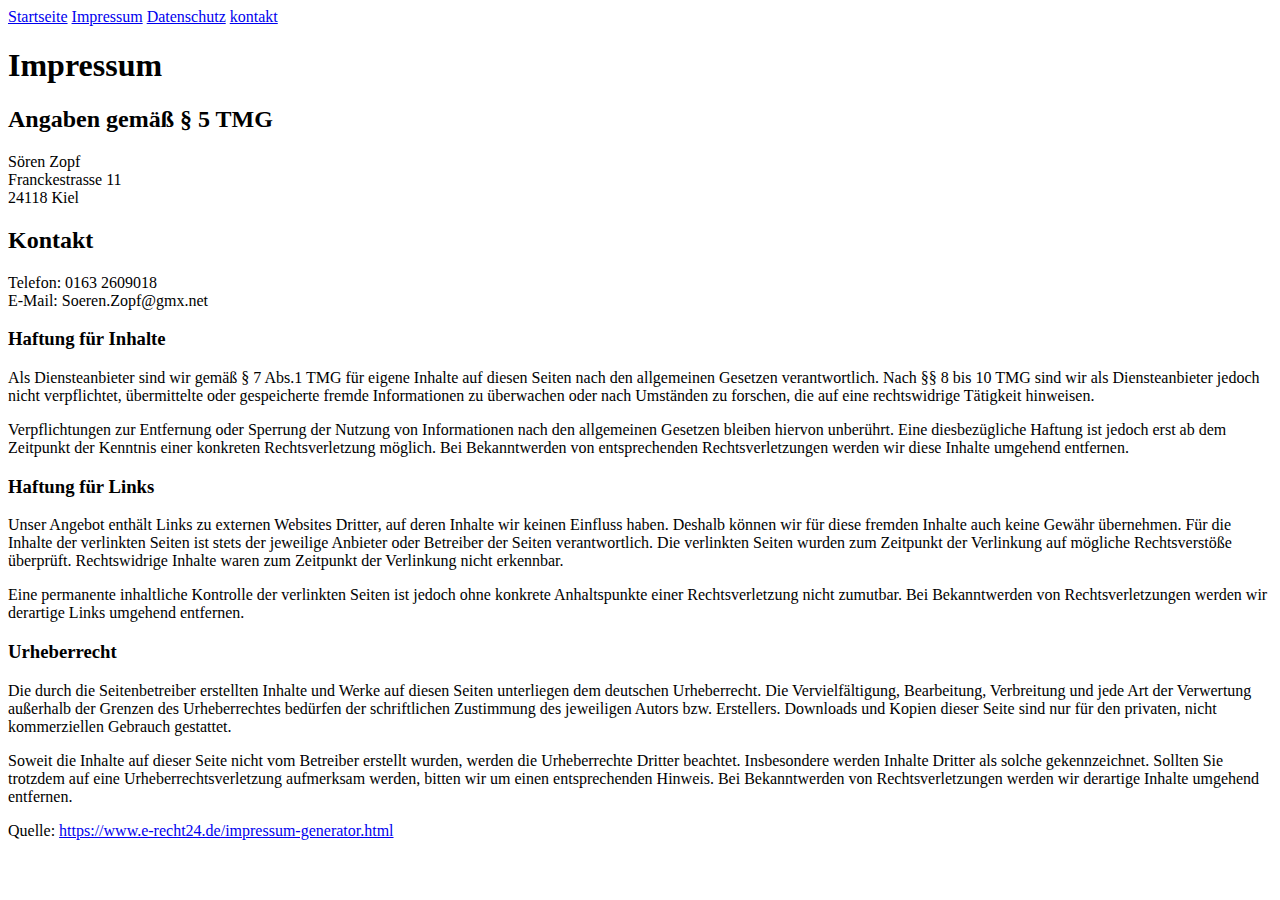
<file: impressum.html>
<!DOCTYPE html>
<html lang="en">
  <head>
    <meta charset="UTF-8" />
    <meta name="viewport" content="width=device-width, initial-scale=1.0" />
    <title>Impressum</title>
  </head>
  <header></header>
  <nav>
    <a href="index.html">Startseite</a>
    <a href="impressum.html">Impressum</a>
    <a href="datenschutz.html">Datenschutz</a>
    <a href="kontakt.html">kontakt</a>
  </nav>
  <body>
    <article>
      <h1>Impressum</h1>

      <h2>Angaben gem&auml;&szlig; &sect; 5 TMG</h2>
      <p>
        S&ouml;ren Zopf<br />
        Franckestrasse 11<br />
        24118 Kiel
      </p>

      <h2>Kontakt</h2>
      <p>
        Telefon: 0163 2609018<br />
        E-Mail: Soeren.Zopf@gmx.net
      </p>

      <h3>Haftung f&uuml;r Inhalte</h3>
      <p>
        Als Diensteanbieter sind wir gem&auml;&szlig; &sect; 7 Abs.1 TMG
        f&uuml;r eigene Inhalte auf diesen Seiten nach den allgemeinen Gesetzen
        verantwortlich. Nach &sect;&sect; 8 bis 10 TMG sind wir als
        Diensteanbieter jedoch nicht verpflichtet, &uuml;bermittelte oder
        gespeicherte fremde Informationen zu &uuml;berwachen oder nach
        Umst&auml;nden zu forschen, die auf eine rechtswidrige T&auml;tigkeit
        hinweisen.
      </p>
      <p>
        Verpflichtungen zur Entfernung oder Sperrung der Nutzung von
        Informationen nach den allgemeinen Gesetzen bleiben hiervon
        unber&uuml;hrt. Eine diesbez&uuml;gliche Haftung ist jedoch erst ab dem
        Zeitpunkt der Kenntnis einer konkreten Rechtsverletzung m&ouml;glich.
        Bei Bekanntwerden von entsprechenden Rechtsverletzungen werden wir diese
        Inhalte umgehend entfernen.
      </p>
      <h3>Haftung f&uuml;r Links</h3>
      <p>
        Unser Angebot enth&auml;lt Links zu externen Websites Dritter, auf deren
        Inhalte wir keinen Einfluss haben. Deshalb k&ouml;nnen wir f&uuml;r
        diese fremden Inhalte auch keine Gew&auml;hr &uuml;bernehmen. F&uuml;r
        die Inhalte der verlinkten Seiten ist stets der jeweilige Anbieter oder
        Betreiber der Seiten verantwortlich. Die verlinkten Seiten wurden zum
        Zeitpunkt der Verlinkung auf m&ouml;gliche Rechtsverst&ouml;&szlig;e
        &uuml;berpr&uuml;ft. Rechtswidrige Inhalte waren zum Zeitpunkt der
        Verlinkung nicht erkennbar.
      </p>
      <p>
        Eine permanente inhaltliche Kontrolle der verlinkten Seiten ist jedoch
        ohne konkrete Anhaltspunkte einer Rechtsverletzung nicht zumutbar. Bei
        Bekanntwerden von Rechtsverletzungen werden wir derartige Links umgehend
        entfernen.
      </p>
      <h3>Urheberrecht</h3>
      <p>
        Die durch die Seitenbetreiber erstellten Inhalte und Werke auf diesen
        Seiten unterliegen dem deutschen Urheberrecht. Die
        Vervielf&auml;ltigung, Bearbeitung, Verbreitung und jede Art der
        Verwertung au&szlig;erhalb der Grenzen des Urheberrechtes bed&uuml;rfen
        der schriftlichen Zustimmung des jeweiligen Autors bzw. Erstellers.
        Downloads und Kopien dieser Seite sind nur f&uuml;r den privaten, nicht
        kommerziellen Gebrauch gestattet.
      </p>
      <p>
        Soweit die Inhalte auf dieser Seite nicht vom Betreiber erstellt wurden,
        werden die Urheberrechte Dritter beachtet. Insbesondere werden Inhalte
        Dritter als solche gekennzeichnet. Sollten Sie trotzdem auf eine
        Urheberrechtsverletzung aufmerksam werden, bitten wir um einen
        entsprechenden Hinweis. Bei Bekanntwerden von Rechtsverletzungen werden
        wir derartige Inhalte umgehend entfernen.
      </p>

      <p>
        Quelle:
        <a href="https://www.e-recht24.de/impressum-generator.html"
          >https://www.e-recht24.de/impressum-generator.html</a
        >
      </p>
    </article>
  </body>
</html>
</file>
<file: css/style.css>
/*  Vorschaubilder style="cursor: zoom-in; float: left; margin: 5px" */
header {
  background-color: #0b1e3b;
  color: beige;
  text-align: center;
}
img#hauptbild {
  margin: 5px auto;
}
img.vorschau {
  width: 250px;
  margin: 5px;
  float: left;
}
td.tab-links {
  text-align: right;
}
/*
a {
    color: rgb(8, 12, 27);
    display: block;
  }
  
  div {
    background: #2f93e6;
  }
  
  h1 {
    background-color: rgb(9, 230, 20);
    display: inline;
  }
  
  span {
    color: blue;
  }
  
  span {
    color: white;
  }
  
  body {
    font-size: 24px;
  }
  
  img {
    height: 180px;
  
    border-width: 4px;
    border-style: solid;
    border-color: red;
  
    border: 4px solid red;
  }
  
  iframe {
    border: none;
  }
  */
</file>
